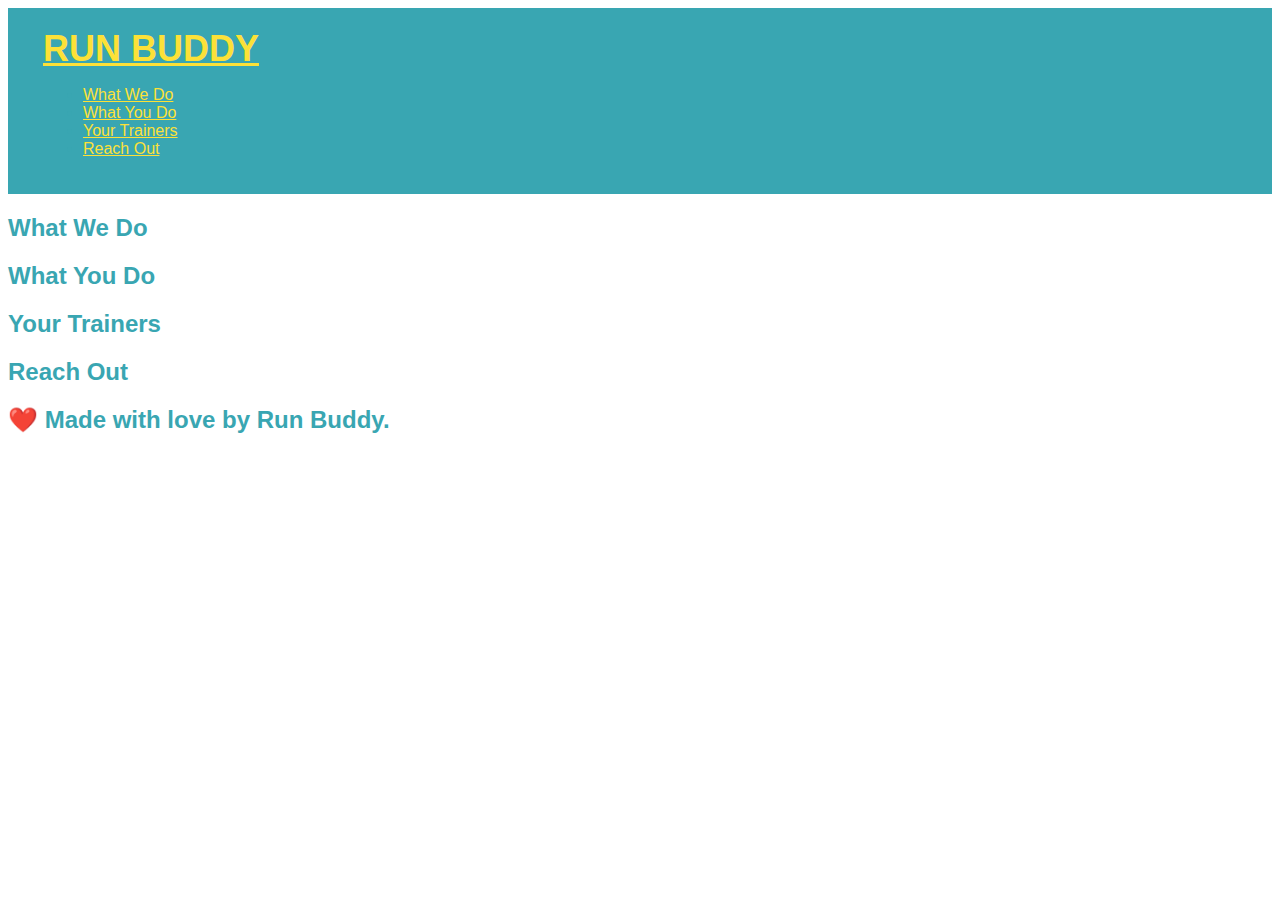
<file: projects/run-buddy/index.html>
<!DOCTYPE html>
<html lang="en">
  <head>
    <meta charset="UTF-8" />
    <link rel="stylesheet" href="./runStyle.css" />
    <title>Run Buddy</title>
  </head>
  <body>
        <header>
            <h1>
                <a href="/">RUN BUDDY</a>
            </h1>
            <nav>
                <ul>
                    <li>
                        <a href="#what-we-do">What We Do</a>
                    </li>
                    <li>
                        <a href="#what-you-do">What You Do</a>
                    </li>
                    <li>
                        <a href="#your-trainers">Your Trainers</a>
                    </li>
                    <li>
                        <a href="#reach-out">Reach Out</a>
                    </li>
                </ul>
            </nav>
        </header>

        <section></section>

        <section class="what-we-do">
            <h2>What We Do</h2>
        </section>

        <section class="what-you-do">
            <h2>What You Do</h2>
        </section>

        <section class="your-trainers">
            <h2>Your Trainers</h2>
        </section>

        <section class="reach-out">
            <h2>Reach Out</h2>
        </section>

        <footer>
            <h2>❤️ Made with love by Run Buddy.</h2>
        </footer>
  </body>
</html>
</file>
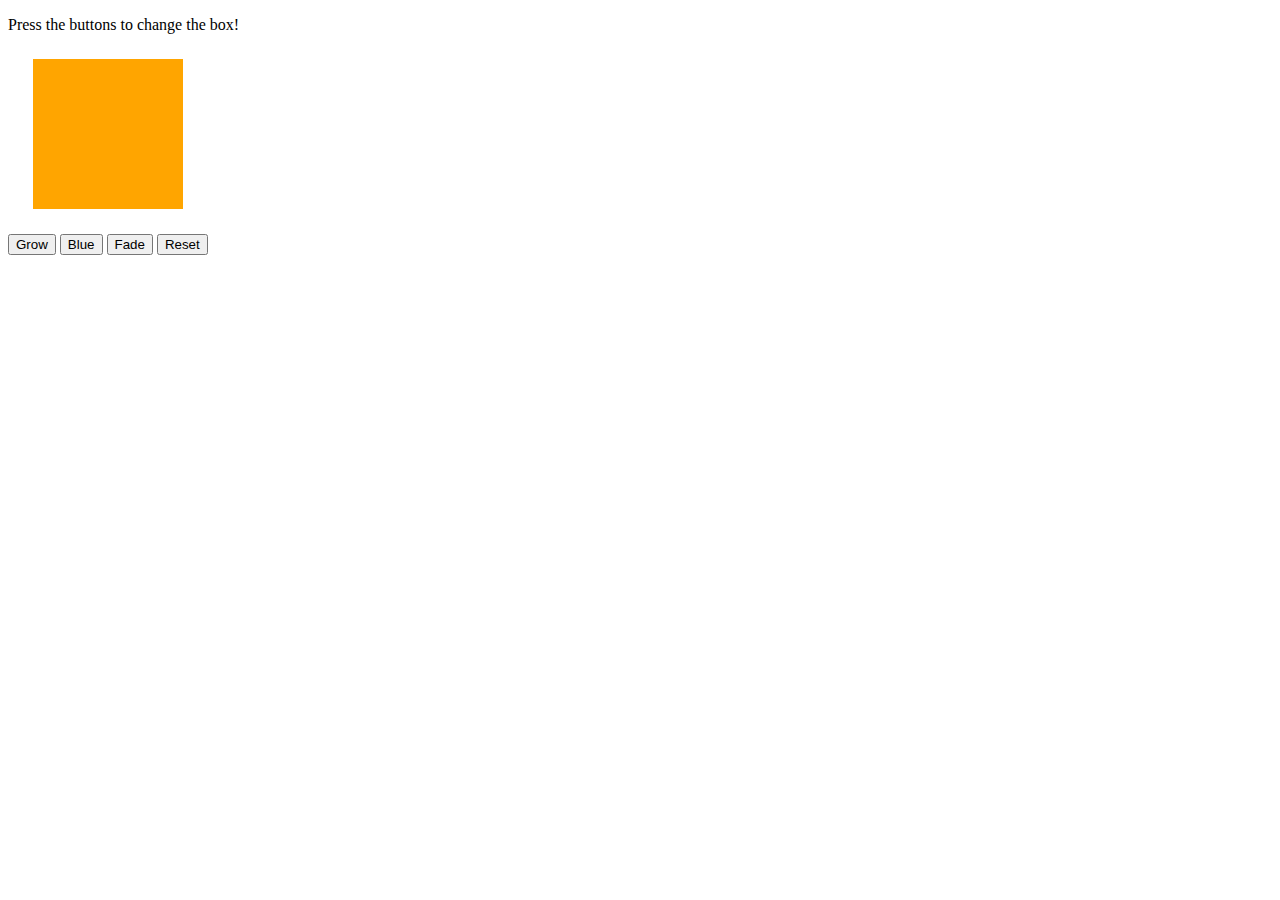
<file: Coding/PreWork/index2.html>
<!DOCTYPE html>
<html>
    <head>
        <title>Watch That Box</title>
    </head>
    <body>

        <p>Press the buttons to change the box!</p>

        <div id="box" style="height:150px; width:150px; background-color:orange; margin:25px"></div>

        <button id="button1">Grow</button>
        <button id="button2">Blue</button>
        <button id="button3">Fade</button>
        <button id="button4">Reset</button>

        <script type="text/javascript" src="javascript.js"></script>

    </body>
</html>
</file>
<file: projects/run-buddy/runStyle.css>
header {
    padding: 20px 35px;
    background-color: #39a6b2;
}
header h1 {
    font-weight: bold;
    font-size: 36px;
    color: #fce138;
    margin: 0;
}  
  header a {
    color: #fce138;
}
body {
    color: #39a6b2;
    font-family: Helvetica, Arial, sans-serif;
}
</file>
